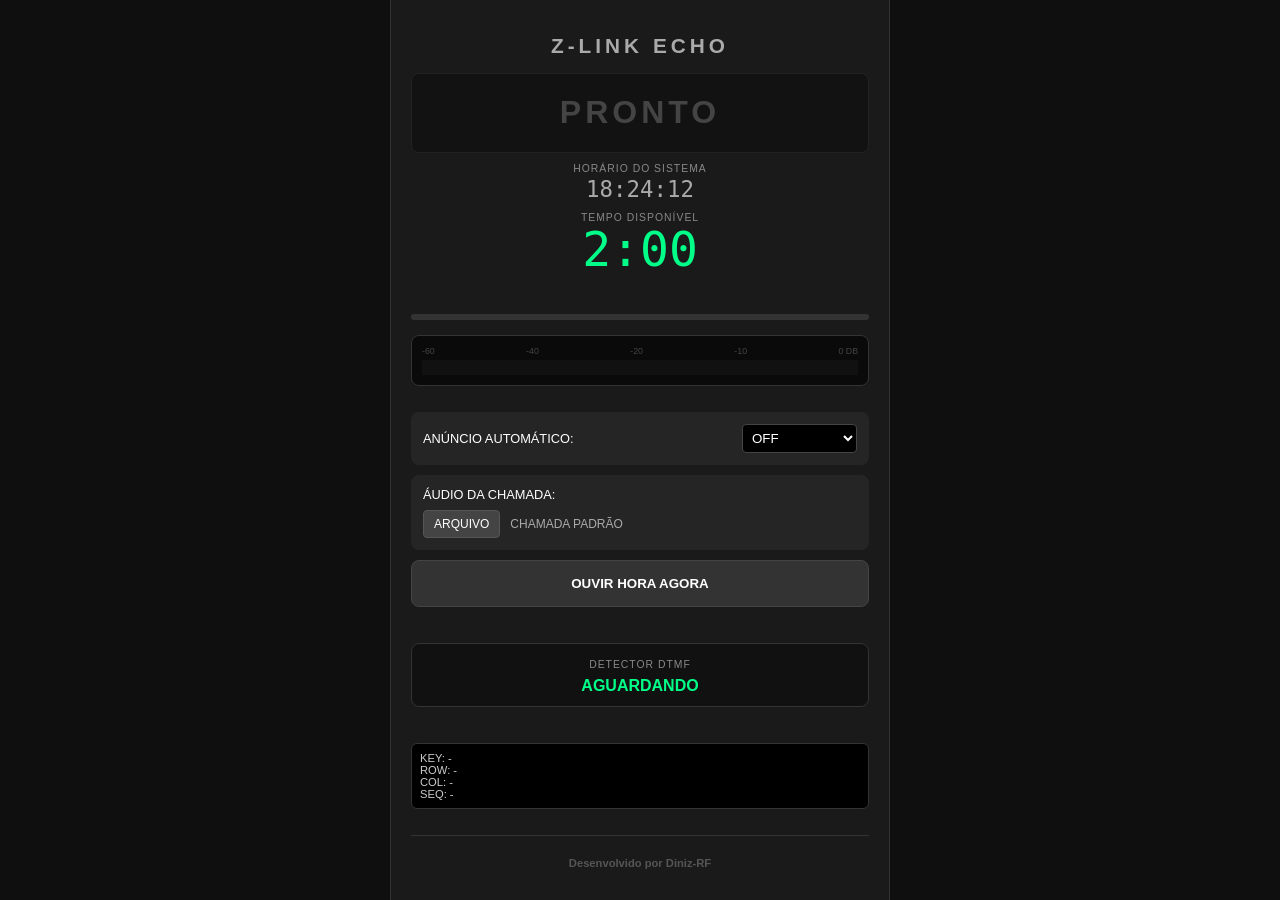
<file: index.html>
<!DOCTYPE html>
<html lang="pt-BR">
<head>
    <meta charset="UTF-8">
    <meta name="viewport" content="width=device-width, initial-scale=1.0, maximum-scale=1.0, user-scalable=no">
    <title>Z-Link Echo</title>
    <link rel="stylesheet" href="style.css">
</head>
<body>
    <main id="app-interface">
        <header>
            <h1>Z-Link Echo</h1>
            
            <div class="status-main-container">
                <span id="status-indicator" class="status-idle">PRONTO</span>
            </div>
            
            <div class="central-info">
                <div class="info-block">
                    <span class="label-small">HORÁRIO DO SISTEMA</span>
                    <div id="clock-display">00:00:00</div>
                </div>

                <div class="info-block">
                    <span class="label-small" id="time-label">TEMPO DISPONÍVEL</span>
                    <div id="time-remaining">02:00</div>
                </div>
            </div>
        </header>

        <section class="display-section">
            <div class="progress-bar-container">
                <div id="progress-fill" class="progress-fill"></div>
            </div>

            <div class="vu-meter-container">
                <div class="vu-scale">
                    <span>-60</span><span>-40</span><span>-20</span><span>-10</span><span>0 DB</span>
                </div>
                <div class="vu-track">
                    <div id="vu-bar" class="vu-bar"></div>
                    <div id="vu-peak" class="vu-peak"></div>
                </div>
            </div>
        </section>

        <section class="controls-section">
            <div class="control-group">
                <label for="auto-announce">ANÚNCIO AUTOMÁTICO:</label>
                <select id="auto-announce">
                    <option value="OFF">OFF</option>
                    <option value="1M">1 MINUTO</option>
                    <option value="5M">5 MINUTOS</option>
                    <option value="15M">15 MINUTOS</option>
                    <option value="30M">30 MINUTOS</option>
                    <option value="1H">HORA CHEIA</option>
                </select>
            </div>

            <div class="control-group file-group">
                <div class="file-group-header">
                    <label>ÁUDIO DA CHAMADA:</label>
                    <button id="btn-reset-audio" class="btn-reset" title="Restaurar padrão" style="display: none;">⟲ PADRÃO</button>
                </div>
                <div class="file-input-wrapper">
                    <input type="file" id="custom-audio-input" accept="audio/*" class="hidden-input">
                    <button type="button" id="btn-choose-file" class="btn-file">ARQUIVO</button>
                    <span id="custom-audio-label" class="file-label">CHAMADA PADRÃO</span>
                </div>
            </div>

            <button id="btn-ouvir-hora" class="btn-action">OUVIR HORA AGORA</button>
        </section>

        <div class="dtmf-result-box">
            <span class="label-small">DETECTOR DTMF</span>
            <div id="dtmf-result">AGUARDANDO</div>
        </div>

        <div class="dtmf-debug">
            <div>KEY: <span id="dbg-key">-</span></div>
            <div>ROW: <span id="dbg-row">-</span></div>
            <div>COL: <span id="dbg-col">-</span></div>
            <div>SEQ: <span id="dbg-seq">-</span></div>
        </div>

        <footer>
            <p>Desenvolvido por Diniz-RF</p>
        </footer>
    </main>

    <script src="script.js"></script>
</body>
</html>
</file>
<file: style.css>
:root {
    --bg-color: #0f0f0f;
    --panel-bg: #1a1a1a;
    --text-color: #ffffff;
    --accent-color: #00ff88;
    --danger-color: #ff3333;
    --idle-color: #444444;
}

html, body {
    height: 100%;
    margin: 0;
    padding: 0;
    overflow: hidden;
    background-color: var(--bg-color);
}

* { 
    box-sizing: border-box; 
    font-family: 'Segoe UI', sans-serif; 
    -webkit-tap-highlight-color: transparent;
}

body { 
    color: var(--text-color); 
    display: flex; 
    justify-content: center; 
    align-items: center; 
}

main { 
    position: relative;
    background: var(--panel-bg); 
    width: 100%; 
    height: 100%; 
    max-width: 500px; 
    padding: 20px; 
    display: flex;
    flex-direction: column;
    justify-content: space-between;
    border-left: 1px solid #333;
    border-right: 1px solid #333;
    overflow: hidden;
}

h1 { 
    text-align: center;
    font-size: 1.3rem;
    color: #aaa;
    letter-spacing: 4px;
    text-transform: uppercase;
    margin-bottom: 15px;
}

.status-main-container {
    height: 80px;
    display: flex;
    align-items: center;
    justify-content: center;
    background: rgba(0,0,0,0.3);
    border-radius: 8px;
    border: 1px solid #222;
    margin-bottom: 10px;
}

#status-indicator {
    font-size: 2rem;
    font-weight: 900;
    letter-spacing: 4px;
    text-transform: uppercase;
}

.status-idle { color: var(--idle-color); }
.status-recording { 
    color: var(--danger-color); 
    text-shadow: 0 0 20px rgba(255, 51, 51, 0.6);
    animation: pulse 1.2s infinite; 
}
.status-playing { 
    color: var(--accent-color); 
    text-shadow: 0 0 20px rgba(0, 255, 136, 0.6); 
}

@keyframes pulse {
    0% { opacity: 1; transform: scale(1); }
    50% { opacity: 0.7; transform: scale(0.98); }
    100% { opacity: 1; transform: scale(1); }
}

.central-info { display: flex; flex-direction: column; gap: 10px; }
.info-block { display: flex; flex-direction: column; align-items: center; }

#clock-display { font-size: 1.4rem; color: #aaa; font-family: monospace; }
#time-remaining { font-size: 3rem; color: var(--accent-color); font-family: monospace; line-height: 1; }

.label-small { font-size: 0.65rem; color: #888; letter-spacing: 1px; margin-bottom: 2px; }

.progress-bar-container { width: 100%; height: 6px; background: #000; border-radius: 3px; margin: 15px 0; overflow: hidden; }
.progress-fill { height: 100%; width: 100%; transition: width 0.1s linear; }
.fill-ready { background: #333; }
.fill-recording { background: var(--danger-color); }
.fill-playing { background: var(--accent-color); }

.vu-meter-container { background: #0a0a0a; padding: 10px; border-radius: 8px; border: 1px solid #333; }
.vu-scale { display: flex; justify-content: space-between; font-size: 0.55rem; color: #444; margin-bottom: 4px; }
.vu-track { width: 100%; height: 15px; background: #111; position: relative; overflow: hidden; }
.vu-bar { height: 100%; width: 0%; background: linear-gradient(90deg, #00ff00, #ffff00, #ff0000); }
.vu-peak { width: 2px; height: 100%; background: #fff; position: absolute; left: 0%; transition: left 0.05s linear; }

.controls-section { display: flex; flex-direction: column; gap: 10px; }
.control-group { display: flex; justify-content: space-between; align-items: center; background: #252525; padding: 12px; border-radius: 8px; font-size: 0.8rem; }
select { background: #000; color: #fff; border: 1px solid #444; padding: 5px; border-radius: 4px; }
.btn-action { background: #333; color: #fff; padding: 15px; border-radius: 8px; font-weight: bold; border: 1px solid #444; cursor: pointer; text-transform: uppercase; }

.file-group { flex-direction: column; align-items: flex-start; gap: 8px; }
.file-group-header { display: flex; justify-content: space-between; width: 100%; align-items: center; }
.file-input-wrapper { display: flex; align-items: center; gap: 10px; width: 100%; }
.hidden-input { display: none; }
.btn-file { background: #444; color: #fff; padding: 6px 10px; border-radius: 4px; border: 1px solid #555; cursor: pointer; font-size: 0.75rem; text-transform: uppercase; }
.btn-reset { background: transparent; color: var(--danger-color); border: 1px solid var(--danger-color); padding: 2px 6px; border-radius: 4px; font-size: 0.7rem; cursor: pointer; }
.file-label { font-size: 0.75rem; color: #aaa; white-space: nowrap; overflow: hidden; text-overflow: ellipsis; max-width: 180px; text-transform: uppercase; }

.dtmf-result-box {
    margin-top: 10px;
    padding: 10px;
    background: #111;
    border: 1px solid #333;
    border-radius: 8px;
    text-align: center;
}

#dtmf-result {
    font-size: 1rem;
    color: #00ff88;
    margin-top: 5px;
    font-weight: bold;
    min-height: 1.2em;
}

.dtmf-debug {
    margin-top: 10px;
    font-size: 0.7rem;
    color: #ccc;
    background: #000;
    padding: 8px;
    border: 1px solid #333;
    border-radius: 6px;
}

footer { border-top: 1px solid #333; padding-top: 10px; font-size: 0.7rem; color: #555; font-weight: bold; text-align: center; }
</file>
